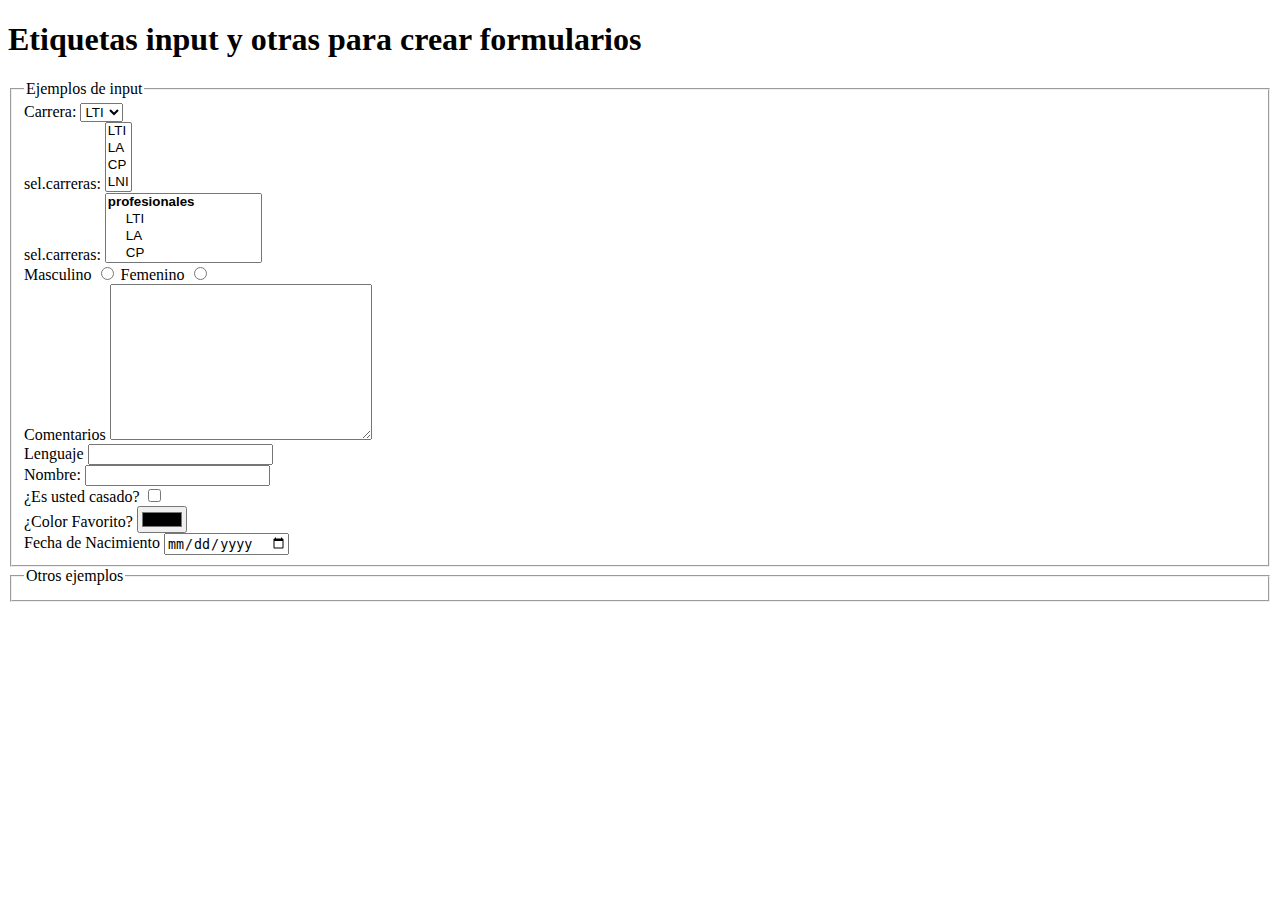
<file: formularios.html>
<!DOCTYPE html>
<html lang="es">
<head>
    <meta charset="UTF-8">
    <meta http-equip="X-UA-Compatible" content="IE-edge">
    <meta name="viewport" content="width=device-width, initial-scale=1.0">
    <title>Formularios</title>

</head> 
<body>
    <main>
        <article>
            <h1>Etiquetas input y otras para crear formularios</h1>
            <form action="" method="post">
                <fieldset>
                    <legend>Ejemplos de input</legend>
                    <!--div divide los campos en diferentes grupos-->

                    <!--lista desplegable-->
                    <div>
                        <label for="Carrera">Carrera:</label>
                        <select name="Carrera" id="Carrera">
                            <option value="4">LTI</option>
                            <option value="5">LA</option>
                            <option value="6">CP</option>
                            <option value="7">LNI</option>
                        </select>
                    </div>

                    <!--lista seleccion multiple-->
                    <div>
                        <label for="Carreramult">sel.carreras:</label>
                        <select name="Carreramult" id="Carreramult" multiple>
                            <option value="4">LTI</option>
                            <option value="5">LA</option>
                            <option value="6">CP</option>
                            <option value="7">LNI</option>
                        </select>
                    </div>

                    <!--lista grupos de opciones-->
                    <div>
                        <label for="carreragpo">sel.carreras:</label>
                        <select name="carreragpo" id="carreragpo" multiple>
                            <optgroup label="profesionales">
                                <option value="4">LTI</option>
                                <option value="5">LA</option>
                                <option value="6">CP</option>
                                <option value="7">LNI</option>
                            </optgroup>
                            <optgroup label="Tecnicas">
                                <option value="15">Desarrollo de software</option>
                            </optgroup>
                        </select>
                    </div>

                    <div>
                        <!--tienen que compartir nombre e id para que solo se seleccione un boton-->
                        <label for="masculino">Masculino</label>
                        <input type="radio" name="genero" id="genero">
                        <label for="femenino">Femenino</label>
                        <input type="radio" name="genero" id="genero">
                    </div>
                    
                    <!--Text box-->
                    <div>
                        <label for="comentarios">Comentarios</label>
                        <textarea name="Comentarios" id="Comentarios" cols="30" rows="10"></textarea>
                    </div>

                    <!--Data list-->
                    <div>
                        <label for="lenguaje">Lenguaje</label>
                        <input type="text" name="lenguaje" id="lenguaje" list="lenguajes">
                        <datalist id="lenguajes">
                            <option value="python">
                            <option value="visual basic">
                            <option value="ruby">
                            <option value="java">
                            <option value="c++">
                            <option value="c#">
                            <option value="c">
                        </datalist>
                    </div>

                    <div>
                        <label for="nombre">Nombre:</label>
                        <input type="text" name="nombre" id="nombre">
                    </div>

                    <div>
                        <label for="casado">¿Es usted casado?</label>
                        <input type="checkbox" name="casado" id="casado">
                    </div>
                    <div>
                        <label for="color">¿Color Favorito?</label>
                        <input type="color" name="color" id="color">
                    </div>
                    <div>
                        <label for="fecha">Fecha de Nacimiento</label>
                        <input type="date" name="fecha" id="fecha">
                    </div>

                </fieldset>
                <fieldset>
                    <legend>Otros ejemplos</legend>
                </fieldset>
            </form>
        </article>
    </main>
</body>
</html>
</file>
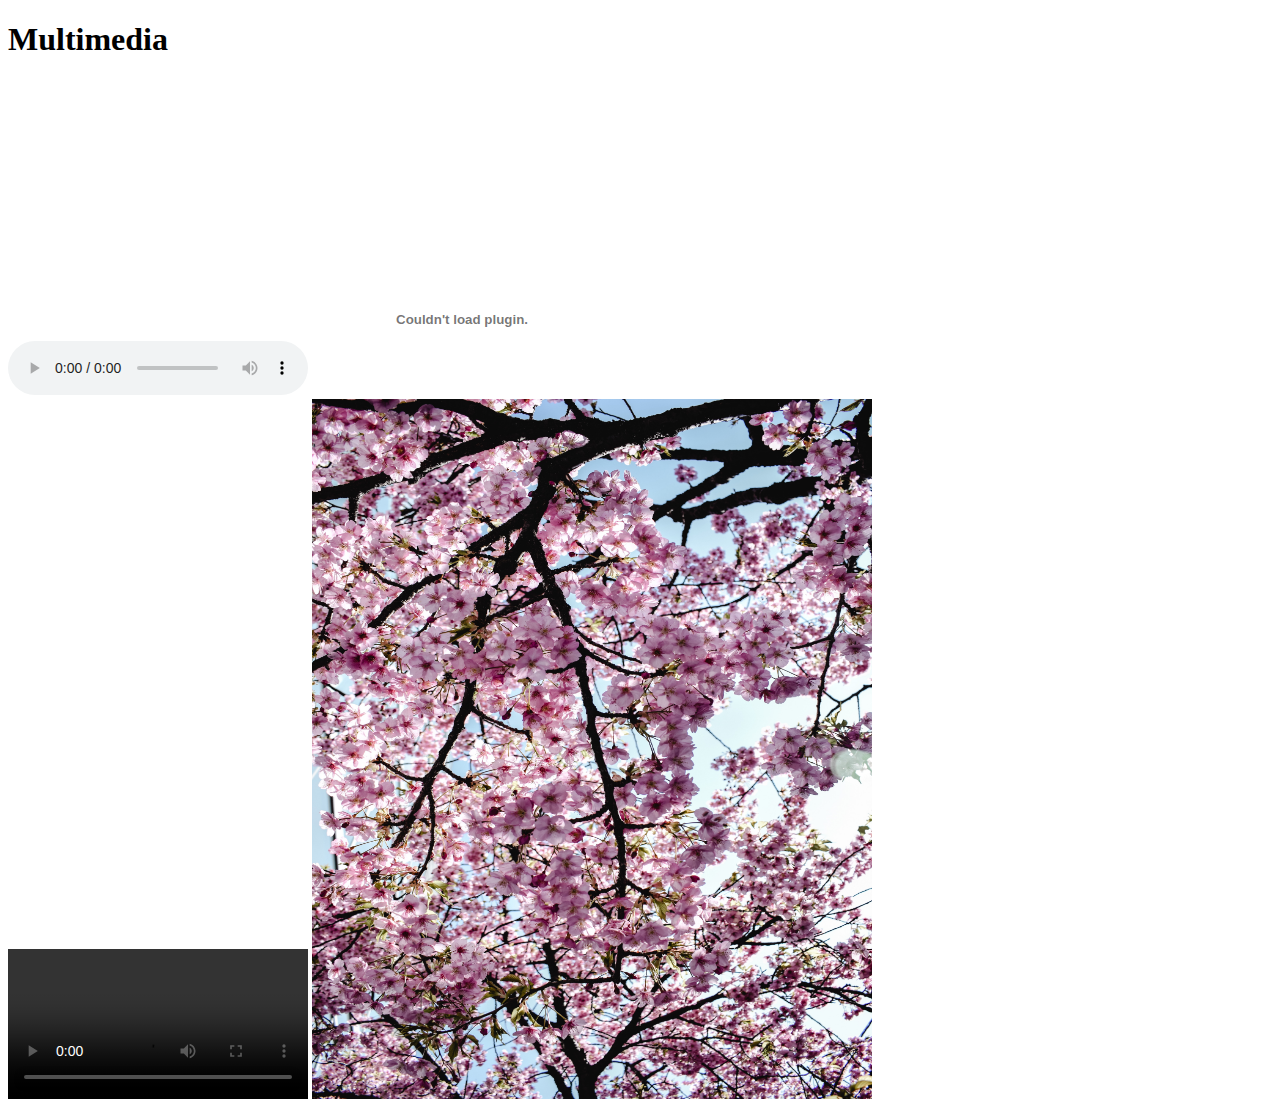
<file: multimedia.html>
<!DOCTYPE html>
<html lang="es">
<head>
    <meta charset="UTF-8">
    <meta http-equip="X-UA-Compatible" content="IE-edge">
    <meta name="viewport" content="width-device-width, initial-scale=1.0">
    <title>Elementos incrustados</title>
    
</head>
<body>
    <main>
        <article>
            <h1>Multimedia</h1>
            <audio controls src="https://www.soundhelix.com/examples/mp3/SoundHelix-Song-6.mp3"></audio>

            <!--embed-->
            <embed src="http://www.africau.edu/images/default/sample.pdf" type="application/pdf">

            <!--iframe-->
            <iframe width="560" height="315" src="https://www.youtube.com/embed/gOR9qZ3ZgwA" frameborder="0" allow="accelerometer; autoplay; clipboard-write; encrypted-media; gyroscope; picture-in-picture" allowfullscreen></iframe>   
            
            <!--video-->
            <video controls src="http://v2v.cc/~j/theora_testsuite/320x240.ogg"></video>

            <!--imagenes-->
            <!--Etiqueta vacia, por eso no cierra con </img>-->
            <img width="560" height="700" src="img/paisaje.jpg" alt="Cerezos">

        </article>
    </main>
</body>


</html>
</file>
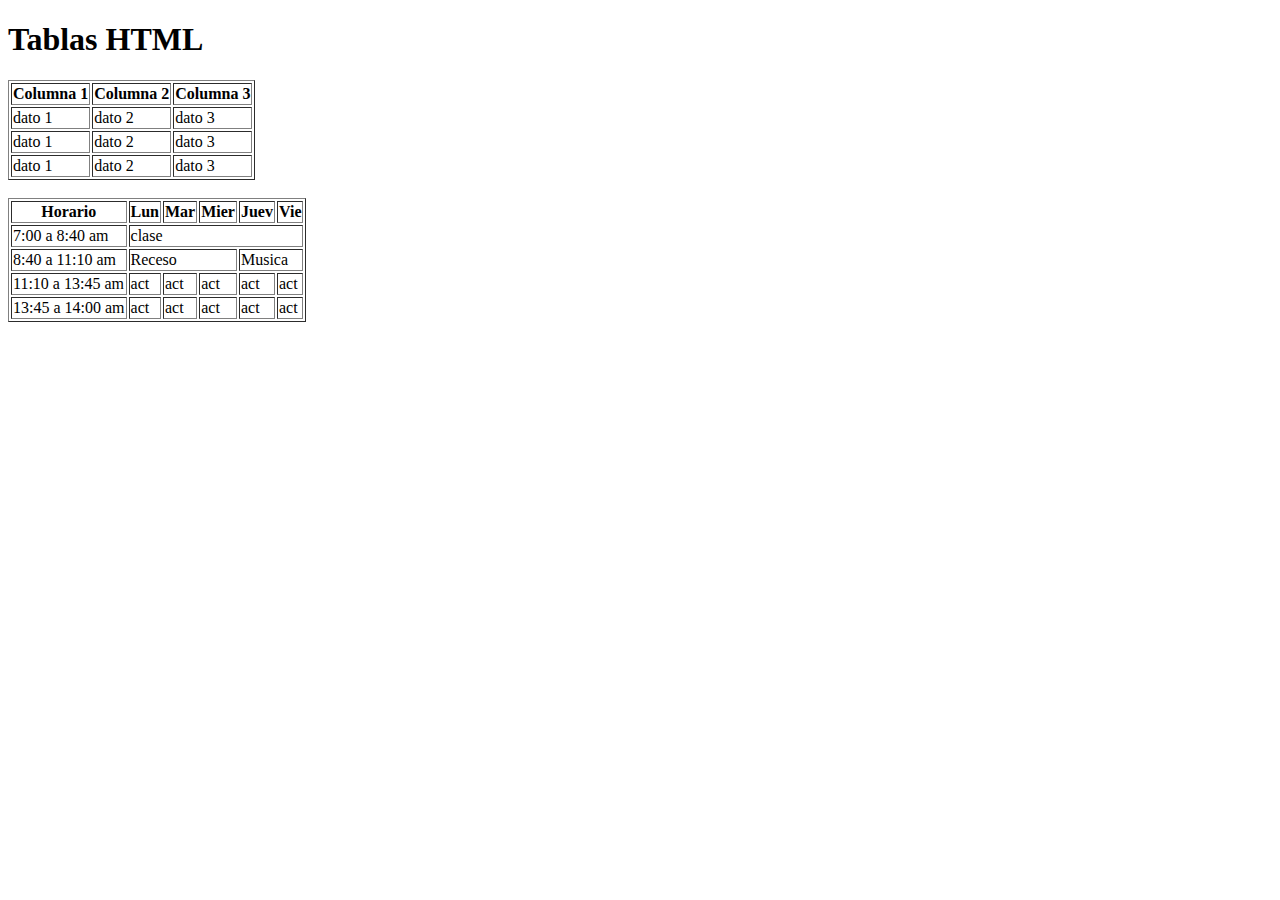
<file: tablas.html>
<!DOCTYPE html>
<html lang="es">
<head>
    <meta charset="UTF-8">
    <meta http-equip="X-UA-Compatible" content="IE-edge">
    <meta name="viewport" content="width-device-width, initial-scale=1.0">
    <title>Tablas</title>
</head>
<body>
    <main>
        <article>
            <h1>Tablas HTML</h1>
            <table border=1>
                <!--Seleccionar y Ctrl+D para editar multiples campos al mismo tiempo-->
                <tr>
                    <th>Columna 1</th>
                    <th>Columna 2</th>
                    <th>Columna 3</th>
                </tr>
                <tr>
                    <td>dato 1</td>
                    <td>dato 2</td>
                    <td>dato 3</td>
                </tr>
                <tr>
                    <td>dato 1</td>
                    <td>dato 2</td>
                    <td>dato 3</td>
                </tr>
                <tr>
                    <td>dato 1</td>
                    <td>dato 2</td>
                    <td>dato 3</td>
                </tr>

            </table>
            <br>
            <table border=1>
                <tr>
                    <th>Horario</th>
                    <th>Lun</th>
                    <th>Mar</th>
                    <th>Mier</th>
                    <th>Juev</th>
                    <th>Vie</th>
                </tr>
                <tr>
                    <td>7:00 a 8:40 am</td>
                    <td colspan="5">clase</td>
                </tr>
                <tr>
                    <td>8:40 a 11:10 am</td>
                    <td colspan="3">Receso</td>
                    <td colspan="2">Musica</td>
                </tr>
                <tr>
                    <td>11:10 a 13:45 am</td>
                    <td>act</td>
                    <td>act</td>
                    <td>act</td>
                    <td>act</td>
                    <td>act</td>
                </tr>
                <tr>
                    <td>13:45 a 14:00 am</td>
                    <td>act</td>
                    <td>act</td>
                    <td>act</td>
                    <td>act</td>
                    <td>act</td>
                </tr>
            </table>
        </article>
    </main>    
</body>
</file>
